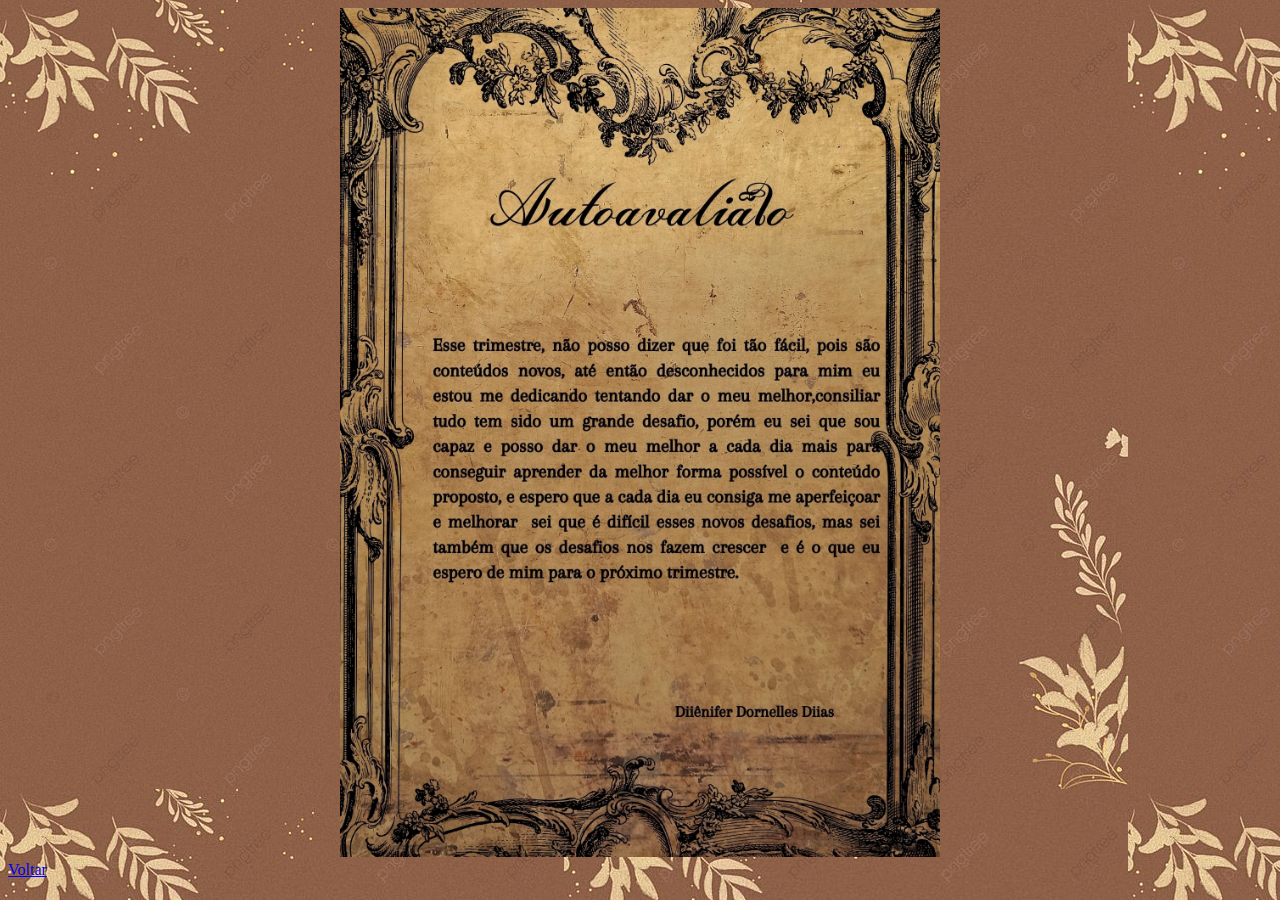
<file: Autoavaliacao2Tri.html>
<!DOCTYPE html>
<html>
<head>
    <meta charset="UTF-8">
    <title>Autoavaliação</title>
</head>
<body background="Imagens do Portfólio - Copia/Fundo.jpg">
    <center>
        <img src="Imagens do Portfólio - Copia/Autoavalição.jpg" width="600">
    </center>
    <a href="SegundoTri.html">Voltar</a>
</body>
</html>
</file>
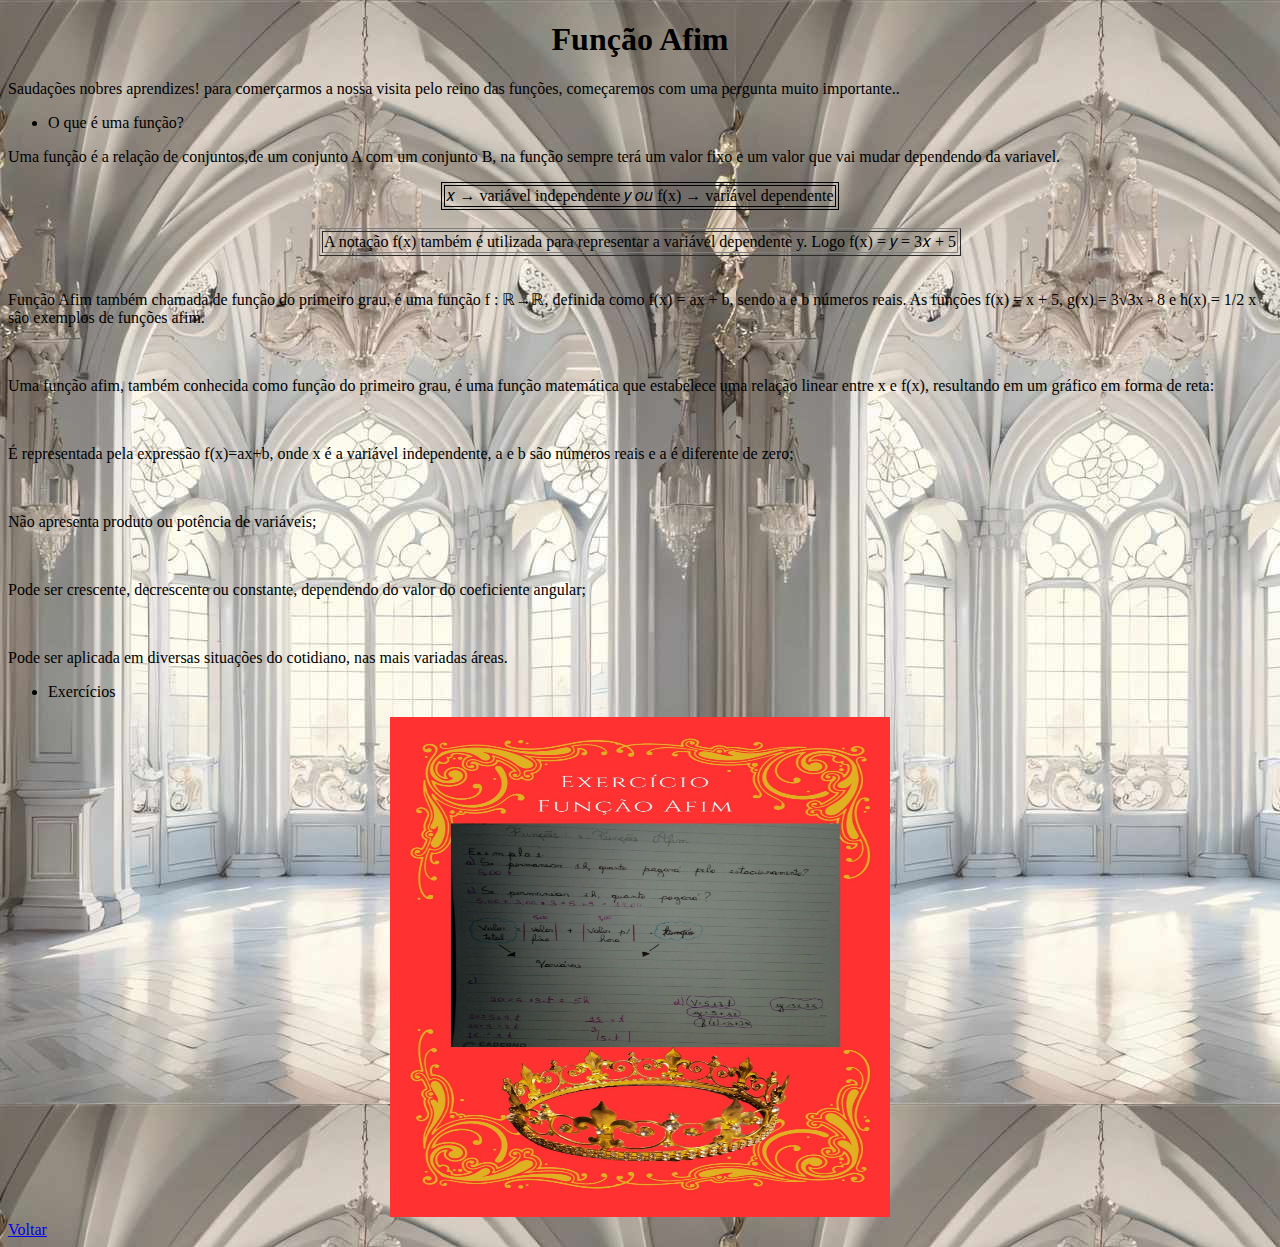
<file: FunçãoAfim.html>
<!DOCTYPE html>
<html>
<head>
    <meta charset="UTF-8">
    <title>Função Afim</title>
</head>
<body background="Imagens do Portfólio - Copia/CatelosAfim.jpg">
    <center><h1>Função Afim</h1></center>
    <p>Saudações nobres aprendizes! para comerçarmos a nossa visita pelo reino das funções, começaremos com uma pergunta muito importante..</p>
    <ul>
        <li>O que é uma função?</li>
    </ul>
    <p>Uma função é a relação de conjuntos,de um conjunto A com um conjunto B, na função sempre terá um valor fixo e um valor que vai mudar dependendo da variavel.</p>
    
    <center>
    <table border="1" bordercolor="black">
        <td>  𝑥 → variável independente 𝑦 𝑜𝑢 f(x) → variável dependente</td>
    </table>
    <br>
    <table border="1" bordecolor="black">
        <td>A notação f(x) também é utilizada para representar a 
            variável dependente y. Logo
            f(x) = 𝑦 = 3𝑥 + 5
            </td>
    </table>
    </center>
    <br>
    <p>Função Afim também chamada de função do primeiro grau, é uma função f : ℝ→ℝ, definida como f(x) = ax + b, sendo a e b números reais. As funções f(x) = x + 5, g(x) = 3√3x - 8 e h(x) = 1/2 x são exemplos de funções afim.</p>
    <br>
    <p>Uma função afim, também conhecida como função do primeiro grau, é uma função matemática que estabelece uma relação linear entre x e f(x), resultando em um gráfico em forma de reta:     </p>
     <br>
     <p>É representada pela expressão f(x)=ax+b, onde x é a variável independente, a e b são números reais e a é diferente de zero;</p>
     <br>
     <p>Não apresenta produto ou potência de variáveis;</p>
     <br>
     <p>Pode ser crescente, decrescente ou constante, dependendo do valor do coeficiente angular;</p>
     <br>
     <p>Pode ser aplicada em diversas situações do cotidiano, nas mais variadas áreas.</p>
    <ul>
        <li>Exercícios</li>
    </ul>
    <center>
    <img src="Imagens do Portfólio - Copia/Exercício Função Afim .jpg" width="500" height="500">
    </center>
   
    <a href="SegundoTri.html">Voltar</a>
</body>
</html>
</file>
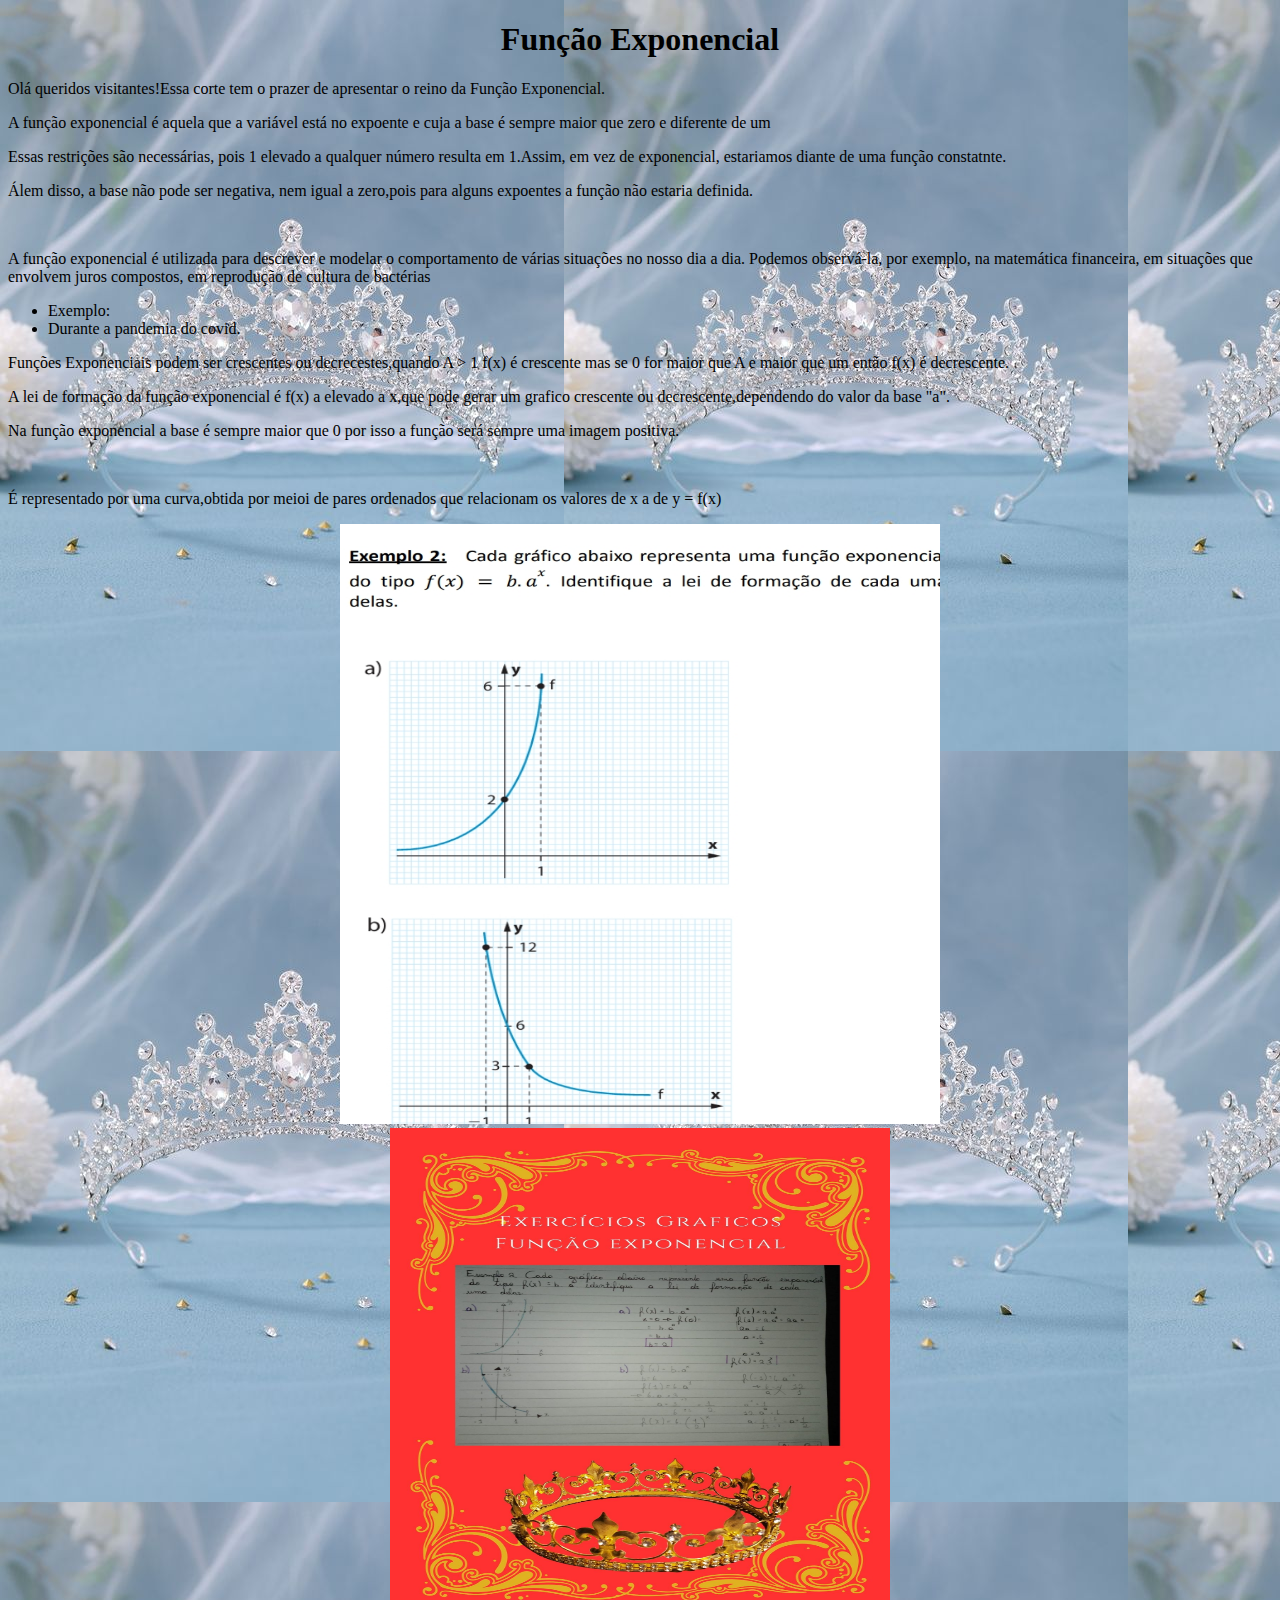
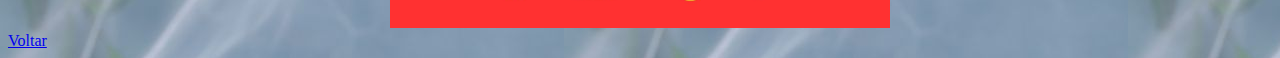
<file: FunçãoExponencial.html>
<!DOCTYPE html>
<html>
<head>
    <meta charset="UTF-8">
    <title>Função Exponencial</title>
</head>
<body background="Imagens do Portfólio - Copia/Coroa.jpg">
<center>    <h1>Função Exponencial</h1></center> 
<p>Olá queridos visitantes!Essa corte tem o prazer de apresentar o reino da Função Exponencial.</p>
   <p>A função exponencial é aquela que a variável está no expoente e cuja a base é sempre maior que zero e diferente de um</p>
   <p>Essas restrições são necessárias, pois 1 elevado a qualquer número resulta em 1.Assim, em vez de exponencial, estariamos diante de uma função constatnte.</p>
   <p>Álem disso, a base não pode ser negativa, nem igual a zero,pois para alguns expoentes a função não estaria definida.</p>
   <br>
   <p>A função exponencial é utilizada para descrever e modelar o comportamento de várias situações no nosso dia a dia. Podemos observá-la, por exemplo, na matemática financeira, em situações que envolvem juros compostos, em reprodução de cultura de bactérias</p>
   <ul>
    <li>Exemplo:</li>
    <li>Durante a pandemia do covid.</li>
   </ul>
   <p>Funções Exponenciais podem ser crescentes ou decrecestes,quando A > 1 f(x) é crescente mas se 0 for maior que A e maior que um então f(x) é decrescente.</p>
   <p>A lei de formação da função exponencial é f(x) a elevado a x,que pode gerar um grafico crescente ou decrescente,dependendo do valor da base "a".</p>
   <p>Na função exponencial a base é sempre maior que 0 por isso a função será sempre uma imagem positiva.</p>
   <br>
   <p>É representado por uma curva,obtida por meioi de pares ordenados que relacionam os valores de x a de y = f(x)</p>
   <center>
   <img src="Imagens do Portfólio - Copia/GrafEx.jpeg" width="600" height="600">
   <br>
   
   <img src="Imagens do Portfólio - Copia/Gráfico Exponencial.jpg" width="500" height="500">
   </center>
   <a href="SegundoTri.html">Voltar</a>


   </body>
</html>
</file>
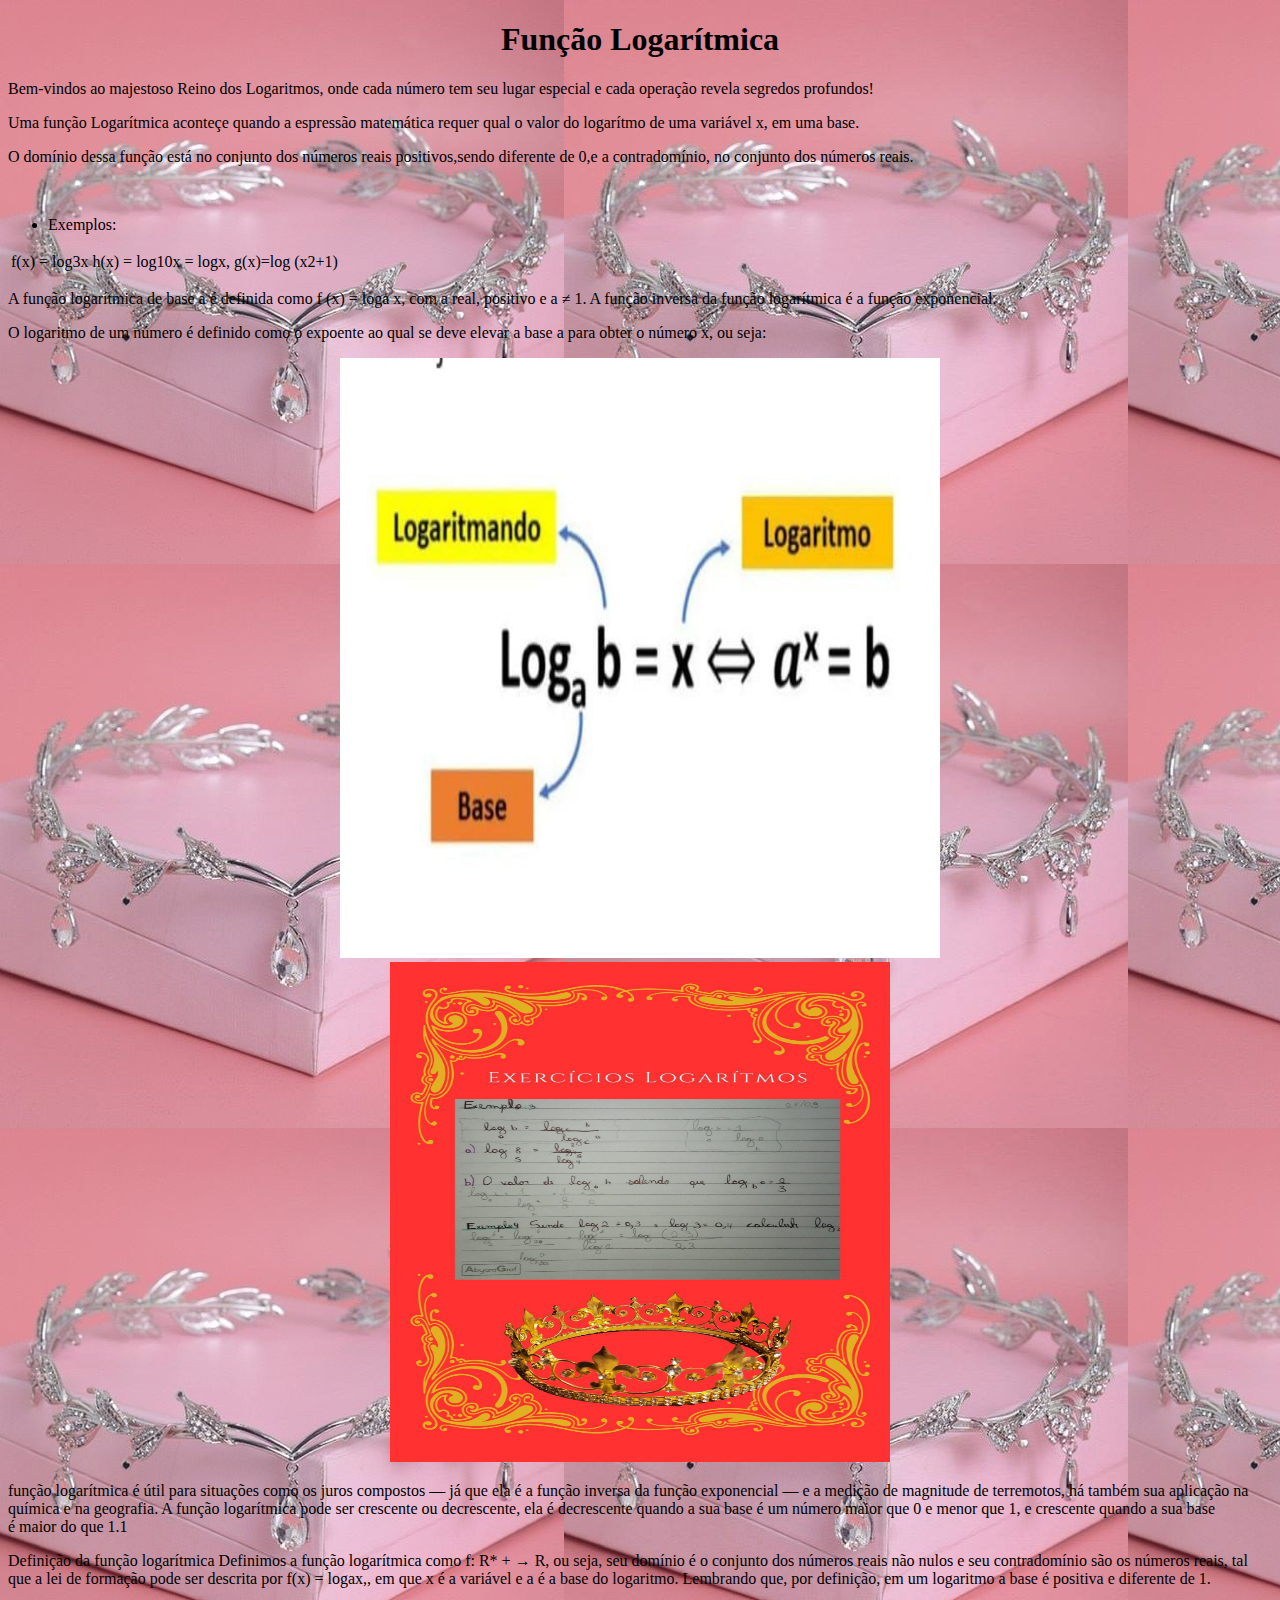
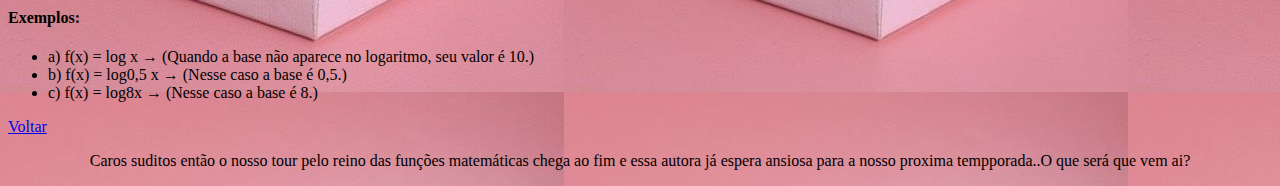
<file: FunçãoLog.html>
<!DOCTYPE html>
<html>
<head>
    <meta charset="UTF-8">
    <title>Função Logarítmica</title>
</head>
<body background="Imagens do Portfólio - Copia/Tiara.jpg">
    <center><h1>Função Logarítmica</h1></center>
    <p>Bem-vindos ao majestoso Reino dos Logaritmos, onde cada número tem seu lugar especial e cada operação revela segredos profundos!</p>
    <p>Uma função Logarítmica aconteçe quando a espressão matemática requer qual o valor do logarítmo de uma variável x, em uma base. </p>
    <p>O domínio dessa função está no conjunto dos números reais positivos,sendo diferente de 0,e a contradomínio, no conjunto dos números reais.</p>
    <br>
    <ul>
        <li>Exemplos:</li>
    </ul>
    <table>
        <td>f(x) = log3x h(x) = log10x = logx, g(x)=log (x2+1)</td>
    </table>
    <p>A função logarítmica de base a é definida como f (x) = loga x, com a real, positivo e a ≠ 1. A função inversa da função logarítmica é a função exponencial.    </p>
    <p>O logaritmo de um número é definido como o expoente ao qual se deve elevar a base a para obter o número x, ou seja:</p>
    <center>
    <img src="Imagens do Portfólio - Copia/Log.jpg"width="600" height="600">
    </center>
    <center>
    <img src="Imagens do Portfólio - Copia/Exercícios Logaritmos.jpg" width="500" height="500">
    </center>
    <p>função logarítmica é útil para situações como os juros compostos — já que ela é a função inversa da função exponencial — e a medição de magnitude de terremotos, há também sua aplicação na química e na geografia. A função logarítmica pode ser crescente ou decrescente, ela é decrescente quando a sua base é um número maior que 0 e menor que 1, e crescente quando a sua base é maior do que 1.1</p>
    <p>Definição da função logarítmica
        Definimos a função logarítmica como f: R* + → R, ou seja, seu domínio é o conjunto dos números reais não nulos e seu contradomínio são os números reais, tal que a lei de formação pode ser descrita por f(x) = logax,, em que x é a variável e a é a base do logaritmo. Lembrando que, por definição, em um logaritmo a base é positiva e diferente de 1. 
        </p>
        <h4>Exemplos:</h4>
        <ul>
            <li>a) f(x) = log x  → (Quando a base não aparece no logaritmo, seu valor é 10.)</li>
            <li>b) f(x) = log0,5 x → (Nesse caso a base é 0,5.) </li>
            <li>c) f(x) = log8x  →  (Nesse caso a base é 8.)</li>
        </ul>
    <a href="SegundoTri.html">Voltar</a>

    <center>
        <p>Caros suditos então o nosso tour pelo reino das funções matemáticas chega ao fim e essa autora já espera ansiosa para a nosso proxima tempporada..O que será que vem ai?</p>
    </center>
    
</body>
</html>
</file>
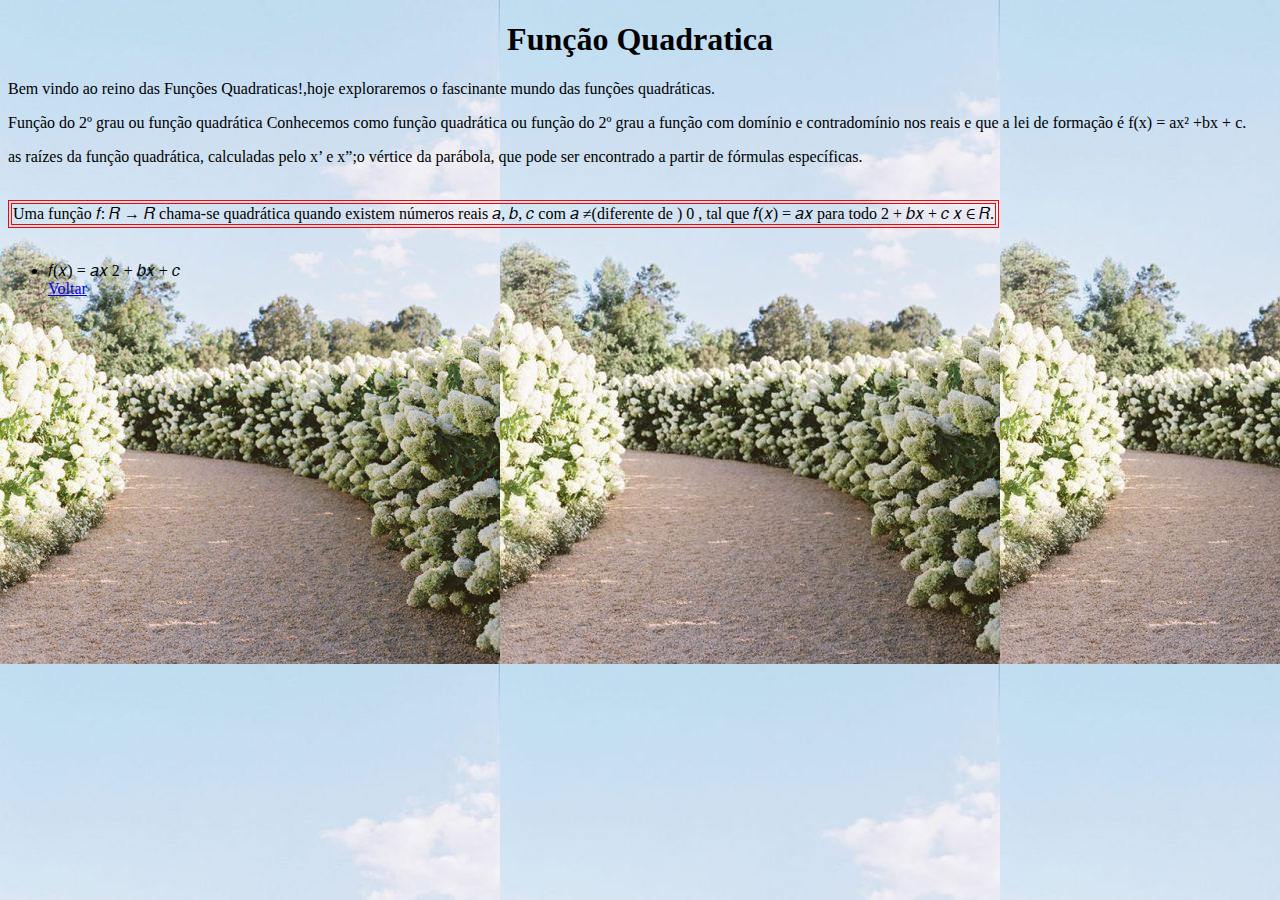
<file: FunçãoQuadarica.html>
<!DOCTYPE html>
<htmlS>
<head>
    <meta charset="UTF-8">
    <title>Função Quadratica</title>
</head>
<body background="Imagens do Portfólio - Copia/Jardimc.jpg">
    <center><h1>Função Quadratica</h1></center>
    <p>Bem vindo ao reino das Funções Quadraticas!,hoje exploraremos o fascinante mundo das funções quadráticas.</p>
    <p>Função do 2º grau ou função quadrática
        Conhecemos como função quadrática ou função do 2º grau a função com domínio e contradomínio nos reais e que a lei de formação é f(x) = ax² +bx + c.</p>
       <p>as raízes da função quadrática, calculadas pelo x’ e x”;o vértice da parábola, que pode ser encontrado a partir de fórmulas específicas.</p>
       <br>
       <table border="1" bordercolor="red">
        <td>Uma função 𝑓: 𝑅 → 𝑅 chama-se quadrática quando existem números
            reais 𝑎, 𝑏, 𝑐 com 𝑎 ≠(diferente de ) 0 , tal que 𝑓(𝑥) = 𝑎𝑥 para todo 2
            + 𝑏𝑥 + 𝑐
            𝑥 ∈ 𝑅.
            </td>
       </table>
       <br>
      
  
      <ul>
        <li>  𝑓(𝑥) = 𝑎𝑥 2 + 𝑏𝑥 + 𝑐</li>
        
      <a href="SegundoTri.html">Voltar</a>




    </body>
</html>
</file>
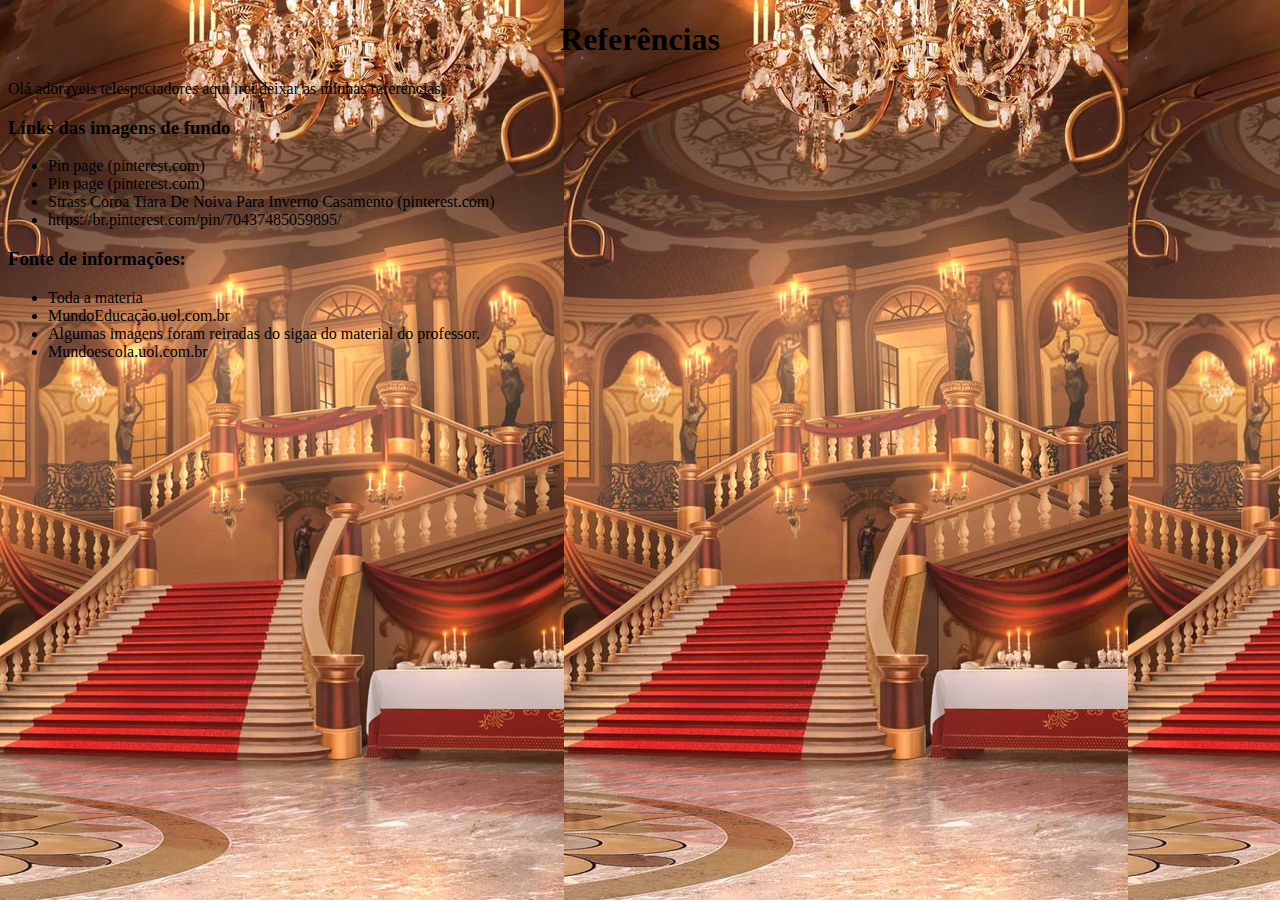
<file: Referencias2Tri.html>
<!DOCTYPE html>
<html>
<head>
    <meta charset="UTF-8">
    <title>Refências</title>
    
</head>
<body background="Imagens do Portfólio - Copia/Palacio.jpg">
    <center><h1>Referências</h1></center>
    <p>Olá adoraveis telespectadores aqui irei deixar as minhas referências.</p>

    <h3>Links das imagens de fundo</h3>
    <ul>
     <li>Pin page (pinterest.com)</li>
     <li>Pin page (pinterest.com)</li>
     <li>Strass Coroa Tiara De Noiva Para Inverno Casamento (pinterest.com)</li>
     <li>https://br.pinterest.com/pin/70437485059895/</li>
    </ul>
    <h3>Fonte de informações:</h3>
    <ul>
        <li>Toda a materia</li>
        <li>MundoEducação.uol.com.br</li>
        <li>Algumas imagens foram reiradas do sigaa do material do professor.</li>
        <li>Mundoescola.uol.com.br</li>
    </ul>
</body>
</html>
</file>
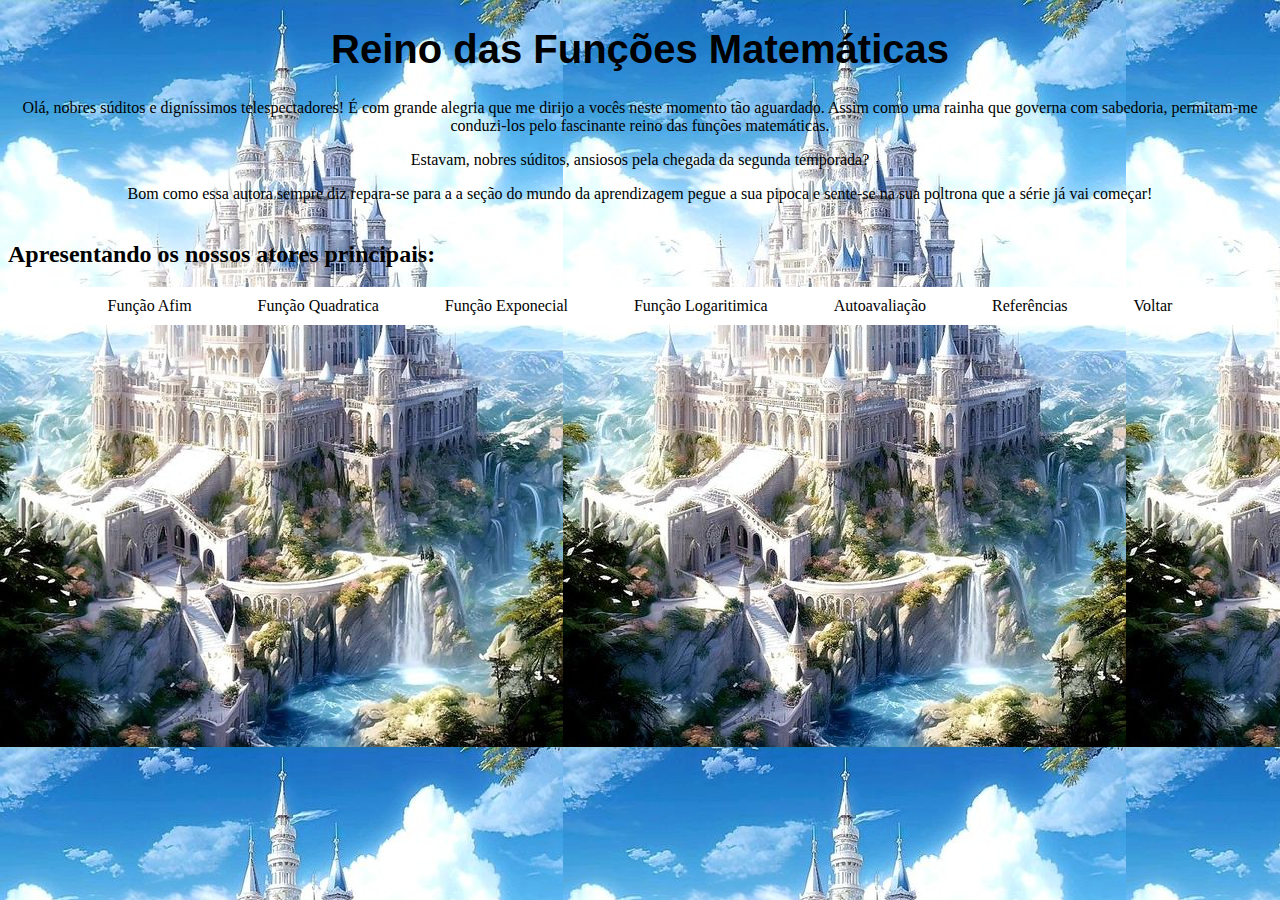
<file: SegundoTri.html>
<!DOCTYPE html>
<html>
<head>
    <meta charset="UTF-8">
    <title>Reino das Funções Matemáticas</title>
    <link href="https://fonts.googleapis.com/css2?family=Quicksand:wght@700&display=swap">
    <link type='text/css' rel='stylesheet' href="estilo.css">
</head>
<body background="Imagens do Portfólio - Copia/Castelo.jpg">
    <center><h1>Reino das Funções Matemáticas</h1></center>
    <center>
    <p>Olá, nobres súditos e digníssimos telespectadores! É com grande alegria que me dirijo a vocês neste momento tão aguardado. Assim como uma rainha que governa com sabedoria, permitam-me conduzi-los pelo fascinante reino das funções matemáticas.</p>
    <p>Estavam, nobres súditos, ansiosos pela chegada da segunda temporada? </p>
    </center>
    <center>Bom como essa autora sempre diz repara-se para a a seção do mundo da aprendizagem pegue a sua pipoca e sente-se na sua poltrona que a série já vai começar!</center>
    <br>
    <div id="Titulos">
    <h2>Apresentando os nossos atores principais:</h2>
     </div>
     <div class="Menu">
        <a href="FunçãoAfim.html">Função Afim</a>
        <a href="FunçãoQuadarica.html">Função Quadratica</a>
        <a href="FunçãoExponencial.html">Função Exponecial</a>
        <a href="FunçãoLog.html">Função Logaritimica</a>
        <a href="Autoavaliacao2Tri.html">Autoavaliação</a>
        <a href="Referencias2Tri.html">Referências</a>
        <a href="index.html">Voltar</a>
</body>
</html>
</file>
<file: estilo.css>
body{
    h1{
    font-family: 'Dancing Script', sans-serif; 
    color: #000000; 
    text-align: center; 
    font-size: 2.5em; 
}
.Menu {
    background-color: #ffffff; 
    padding: 10px; 
    text-align: center; 
}
.Menu a {
    color: rgb(1, 1, 1);
    margin: 0 15px; 
    text-decoration: none; 
    padding: 8px 16px; 
    border-radius: 5px; 
    transition: background-color 0.3s; 
}
  .Menu a:hover {
    background-color: rgb(190, 255, 255); 
}

}
</file>
